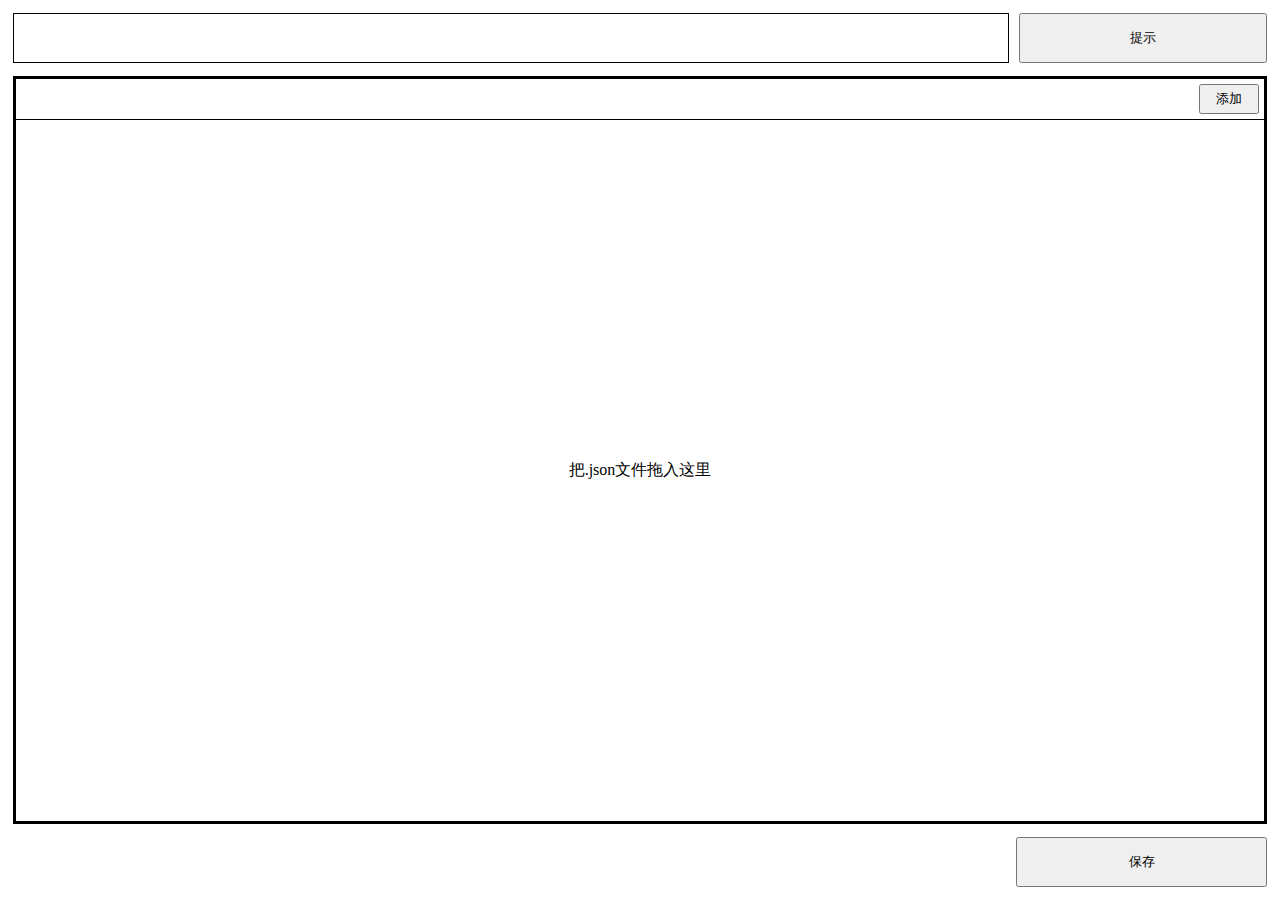
<file: src/index.html>
<!DOCTYPE html>
<html lang='en'>

<head>
    <meta charset='UTF-8'>
    <title>Document</title>
    <!-- <link rel='stylesheet' href='static/bootstrap.min.css' /> -->

    <!-- Optional JavaScript -->
    <!-- jQuery first, then Popper.js, then Bootstrap JS -->
    <!-- <script src='static/jquery-3.4.1.slim.min.js'></script>
    <script src='static/popper.min.js'></script>
    <script src='static/bootstrap.min.js'></script>
    <script src='static/bootstrap.bundle.min.js'></script> -->

    <link rel='stylesheet' href='static/main.css' />

    <script src='static/popupWindow.js'></script>
    <script src='static/config.js'></script>

</head>


<body>
    <div id='boxes'></div>
    <div class='container'>
        <div class='infoBar'>
            <div class='infoBox' id='infoBox'>
                <label class='info' id='info'></label>
            </div>
            <button class='tipBox' id='tipBox' onclick='ShowTipWbox()'> 
                提示
            </button>
        </div>
        <div class='mainContainer mainContainer_margin mainContainer_height mainContainer_border'>
            <div class='controlStrip'>
                <button class='addBtn addBtn_size' id='addMainBtn'>添加</button>
                <button class='editBtn addBtn_size' id='editMainBtn' style="display:none;">编辑</button>
            </div>
            <div class='jsonContainer' id='jsonContainer'>
                <p style="margin:auto;">把.json文件拖入这里</p>

            </div>
        </div>
        <div class='bottomBar'>
            <!-- <input type='file' name='' class='savePath' id='savePath'></input> -->
            <button class='saveBtn' id='saveBtn' onclick='SaveJson()'>保存</button>
        </div>
    </div>

    <script type='text/javascript' src='static/main.js'></script>
</body>

</html>
</file>
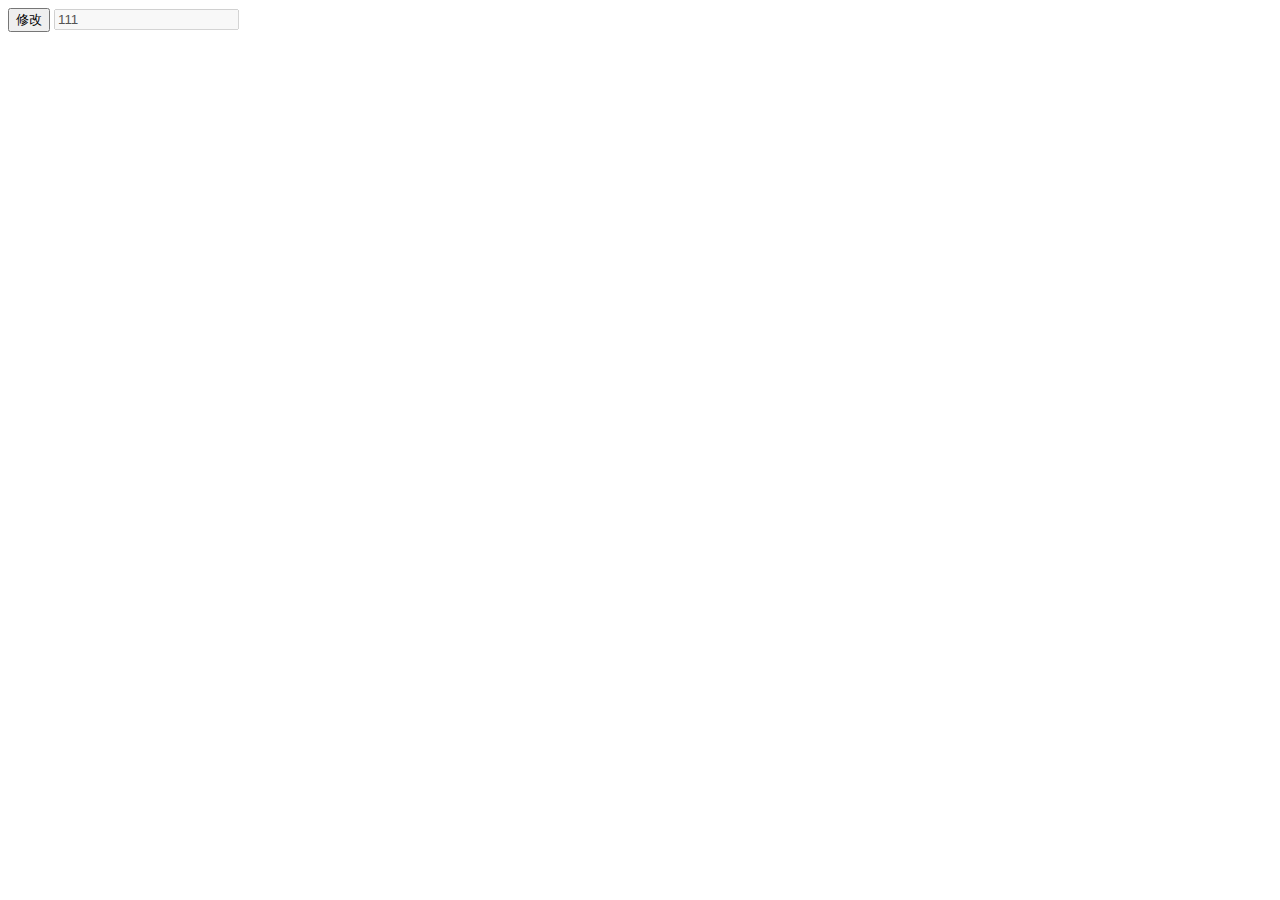
<file: src/test.html>
<!DOCTYPE html>
<html lang="en">

<head>
    <meta charset="UTF-8">
    <title>Document</title>
</head>

<body>
    <button id="btn" onclick="l('ttt')">修改</button>
    <input type="text" name="a" id="a" value="111" readonly="readonly" disabled="disabled">
    <script>
        function l(bn) {
            var btn = document.getElementById('btn');
            console.log(bn);
            if (btn.innerText == '修改') {
                document.getElementById('a').removeAttribute('readonly');
                document.getElementById('a').removeAttribute('disabled');
                document.getElementById('btn').innerText = '完成';

            } else if (btn.innerText == '完成') {

                document.getElementById('a').readOnly = "readonly";
                document.getElementById('a').disabled = "disabled";
                document.getElementById('btn').innerText = '修改';
                console.log(document.getElementById('a').value);

            }
        }
    </script>
</body>

</html>
</file>
<file: src/static/main.css>
body {
    margin: 0;
    padding: 0;
}

html,
body {
    height: 100%;
}

.container {
    height: 100%;
    width: 100%;
    /* overflow-x: auto; */
    display: flex;
    flex-direction: column;
    flex-wrap: nowrap;
}

.infoBar {
    display: flex;
    flex-direction: row;
    /* border: black solid medium; */
    min-height: 50px;
    margin: 1% 1% 1% 1%;
}

.mainContainer {
    display: flex;
    flex-direction: column;
    background: #fff;
}

.mainContainer_margin {
    margin: 0% 1% 0% 1%;
}

.mainContainer_height {
    height: 85%;
}

.mainContainer_height_window {
    height: 100%;
}

.mainContainer_border {
    border: black solid medium;
}

.bottomBar {
    display: flex;
    flex-direction: row;
    justify-content: flex-end;
    /* border: black solid medium; */
    margin: 1% 1% 1% 1%;
    min-height: 50px;
}

.infoBox {
    border: black solid thin;
    width: 80%;
    margin: 0px 10px 0px 0px;
}

#info {
    position: relative;
    left: 20px;
    top: 12px;
    width: 80%;
}

.tipBox {
    width: 20%;
    margin: 0px 0px 0px 0px;
}

.saveBtn {
    width: 20%;
    margin: 0px;
}

.controlStrip {
    display: flex;
    justify-content: flex-end;
    border-block-end: solid thin black;
    height: 40px;
}

.jsonContainer.hovering {
    -webkit-box-shadow: inset 0px 0px 50px #BBB;
    -moz-box-shadow: inset 0px 0px 50px #BBB;
    -o-box-shadow: inset 0px 0px 50px #BBB;
    box-shadow: inset 0px 0px 50px #BBB;
}

.jsonContainer {
    /* border: medium black solid; */
    display: flex;
    flex-direction: row;
    flex-wrap: wrap;
    overflow-x: auto;
    height: 100%;
}

#info.error {
    color: red;
}

.cardDiv {
    border: thin black solid;
    /* flex-grow: 1; */
    overflow: auto;
    display: flex;
    flex-direction: column;
}

.card_margin {
    margin: 2% 2% 0% 2%;
}

.card_shadow {
    box-shadow: 10px 10px 5px #888888;
}

.cardSize_small {
    width: 20%;
    height: 40%;
}

.cardSize_big {
    width: 100%;
    height: 100%;
}

#cardHead {
    display: flex;
    justify-content: flex-end;
    border-block-end: solid thin black;
    /* height: 15%; */
}

.editBtn {
    margin: 5px;
}

.addBtn {
    margin: 5px;
}

.addBtn_size {
    width: 60px;
    height: 30px;
}

.delBtn {
    margin: 5px;
}

.shade {
    position: fixed;
    left: 0px;
    top: 0px;
    width: 100%;
    height: 100%;
    background: rgba(255, 255, 255, 0.1);
    z-index: 10;
}

.wbox {
    display: flex;
    flex-direction: column;
    background: #fff;
    /* width: 50%;
    height: 40%; */
    border-radius: 5px;
    margin: 5% auto;
    border: black solid medium;
}

#boxHeader {
    display: flex;
    flex-direction: row;
    justify-content: space-between;
    height: 40px;
    background: #888888;
    border-radius: 2px 2px 0px 0px;
}

.boxHeaderName {
    position: relative;
    /* border: black solid thin; */
    top: 6px;
    left: 2%;
}

#close {
    position: relative;
    width: 25px;
    height: 25px;
    border-radius: 5px;
    background: red;
    color: #fff;
    right: 5px;
    top: 6px;
    text-align: center;
}

#boxContainer {
    width: 100%;
    height: 100%;
}

.confirmBtnDiv {
    display: flex;
    justify-content: space-around;
}

.confirmDelBtnContent {
    text-align: center;
    margin: 20px;
}

.confirmAddBtnContent {
    margin: 20px;
    display: flex;
    flex-direction: column;
    justify-content: center;
}
</file>
